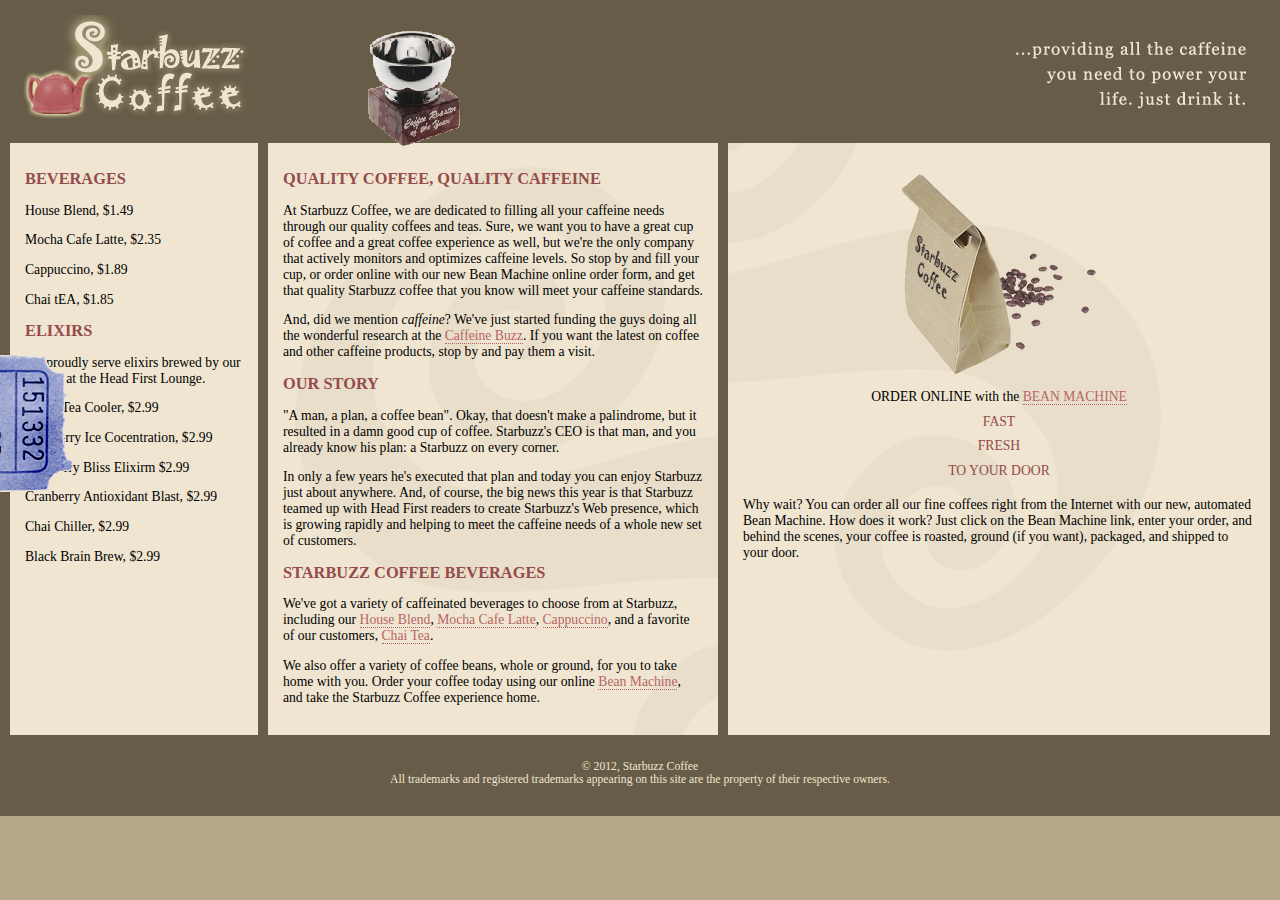
<file: starbuzz/index.html>
<!DOCTYPE html>
<html>
  <head>
    <meta charset="utf-8">
    <title>Starbuzz Coffee</title>
    <link rel="stylesheet" type="text/css" href="starbuzz.css">
  </head> 

  <body>
    <div id="allcontent">
    <header>
      <img id="headerLogo"
           src="images/headerLogo.png" alt="Starbuzz Coffee logo image">
           <div class="award">
               <img src="images/award.gif"
                  alt="Roaster of the Year award">
           </div>
      <img id="headerSlogan"
           src="images/headerSlogan.png"
           alt="Providing all the caffeine you need to power your life.">
    </header>
    <div id="tableContainer">
      <div id="tableRow">
          <section class="drinks">
              <h1>BEVERAGES</h1>
                <P>House Blend, $1.49</P>
                <p>Mocha Cafe Latte, $2.35</p>
                <p>Cappuccino, $1.89</p>
                <p>Chai tEA, $1.85</p>
              <h1>ELIXIRS</h1>
              <p>
                We proudly serve elixirs brewed by our friends
                at the Head First Lounge.
              </p>
              <p>Green Tea Cooler, $2.99</p>
              <p>Raspberry Ice Cocentration, $2.99</p>
              <p>Blueberry Bliss Elixirm $2.99</p>
              <p>Cranberry Antioxidant Blast, $2.99</p>
              <p>Chai Chiller, $2.99</p>
              <p>Black Brain Brew, $2.99</p>
            </section>
    <section class="main">
      <h1>QUALITY COFFEE, QUALITY CAFFEINE</h1>
      <p>
        At Starbuzz Coffee, we are dedicated to filling all your  caffeine needs through our 
        quality coffees and teas. Sure, we want you to have a great cup of coffee and a great 
        coffee experience as well, but we're the only company that actively monitors and 
        optimizes caffeine levels. So stop by and fill your cup, or order online with our new Bean 
        Machine online order form, and get that quality Starbuzz coffee that you know will meet 
        your caffeine standards.
      </p>
      <p>
        And, did we mention <em>caffeine</em>? We've just started funding the guys doing all 
        the wonderful research at the <a href="http://buzz.wickedlysmart.com"
        title="Read all about caffeine on the Buzz">Caffeine Buzz</a>.
        If you want the latest on coffee and other caffeine products, 
        stop by and pay them a visit.
      </p>
      <h1>OUR STORY</h1>
      <p>
        "A man, a plan, a coffee bean". Okay, that doesn't make a palindrome, but it resulted
        in a damn good cup of coffee.  Starbuzz's CEO is that man, and you already know his 
        plan: a Starbuzz on every corner.
      </p> 
      <p>In only a few years he's executed that plan and today 
        you can enjoy Starbuzz just about anywhere.  And, of course, the big news this year 
        is that Starbuzz teamed up with Head First readers to create Starbuzz's Web presence,  
        which is growing rapidly and helping to meet the caffeine needs of a whole new set of 
        customers.  
      </p>
      <h1>STARBUZZ COFFEE BEVERAGES</h1>
      <p>
        We've got a variety of caffeinated beverages to choose
        from at Starbuzz, including our 
        <a href="beverages.html#house" title="House Blend">House Blend</a>,
        <a href="beverages.html#mocha" title="Mocha Cafe Latte">Mocha Cafe Latte</a>, 
        <a href="beverages.html#cappuccino" title="Cappuccino">Cappuccino</a>,
        and a favorite of our customers, 
        <a href="beverages.html#chai" title="Chai Tea">Chai Tea</a>.
      </p>
      <p>
        We also offer a variety of coffee beans, whole or ground, for you to
        take home with you.  Order your coffee today using our online
        <a href="form.html">Bean Machine</a>, and take
        the Starbuzz Coffee experience home.
      </p>
    </section>

    <aside>
      <p class="beanheading">
        <img src="images/bag.gif" alt="Bean Machine bag">
        <br>
        ORDER ONLINE
        with the 
        <a href="form.html">BEAN MACHINE</a>
        <br>
        <span class="slogan">
            FAST <br>
            FRESH <br>
            TO YOUR DOOR <br>
        </span>
      </p>
      <p>
        Why wait?  You can order all our fine coffees right from the Internet with our new, 
        automated Bean Machine.  How does it work?  Just click on the Bean Machine link, 
        enter your order, and behind the scenes, your coffee is roasted, ground 
        (if you want), packaged, and shipped to your door.
      </p>
    </aside>
    </div>
    </div>

    <footer>
      <div class="coupon">
        <a href="freecoff.html" title="Click here to get your free coffee">
          <img src="images/ticket.gif" alt="Starbuzz coupon ticket">
        </a>
      </div>
      &copy; 2012, Starbuzz Coffee
      <br>
      All trademarks and registered trademarks appearing on 
      this site are the property of their respective owners.
    </footer>
    </div>
  </body>
</html>
</file>
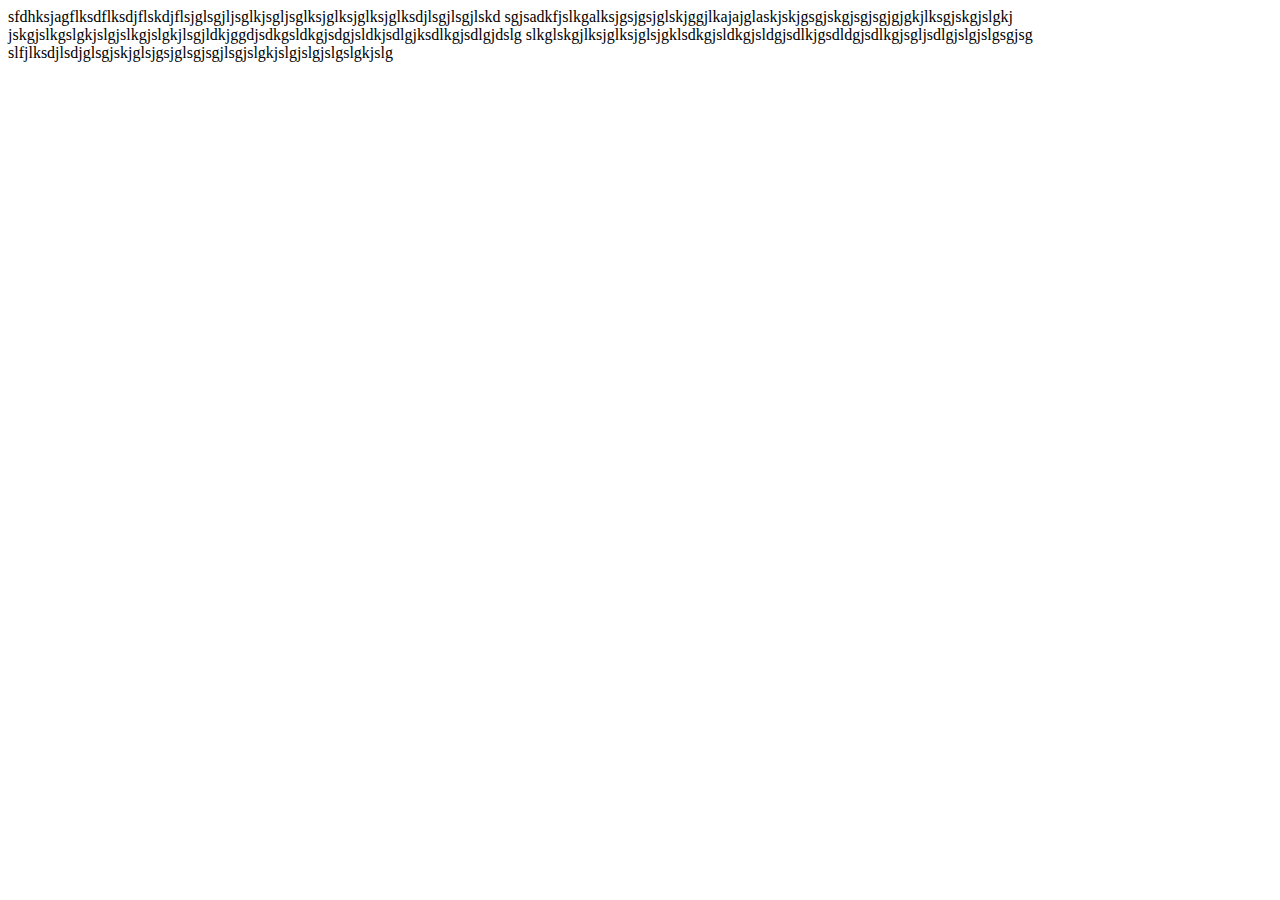
<file: hemoxing.html>
<!DOCTYPE html>
<html>
<head>
  <meta charset="UTF-8">
  <meta name="viewport" content="width=device-width, initial-scale=1.0">
  <meta http-equiv="X-UA-Compatible" content="ie=edge">
  <title>Document</title>
  <link type="text/css" rel="stylesheet" href="hemoxing.css">
</head>
<body>
  <p>
    sfdhksjagflksdflksdjflskdjflsjglsgjljsglkjsgljsglksjglksjglksjglksdjlsgjlsgjlskd
    sgjsadkfjslkgalksjgsjgsjglskjggjlkajajglaskjskjgsgjskgjsgjsgjgjgkjlksgjskgjslgkj
    jskgjslkgslgkjslgjslkgjslgkjlsgjldkjggdjsdkgsldkgjsdgjsldkjsdlgjksdlkgjsdlgjdslg
    slkglskgjlksjglksjglsjgklsdkgjsldkgjsldgjsdlkjgsdldgjsdlkgjsgljsdlgjslgjslgsgjsg
    slfjlksdjlsdjglsgjskjglsjgsjglsgjsgjlsgjslgkjslgjslgjslgslgkjslg
  </p>
</body>
</html>
</file>
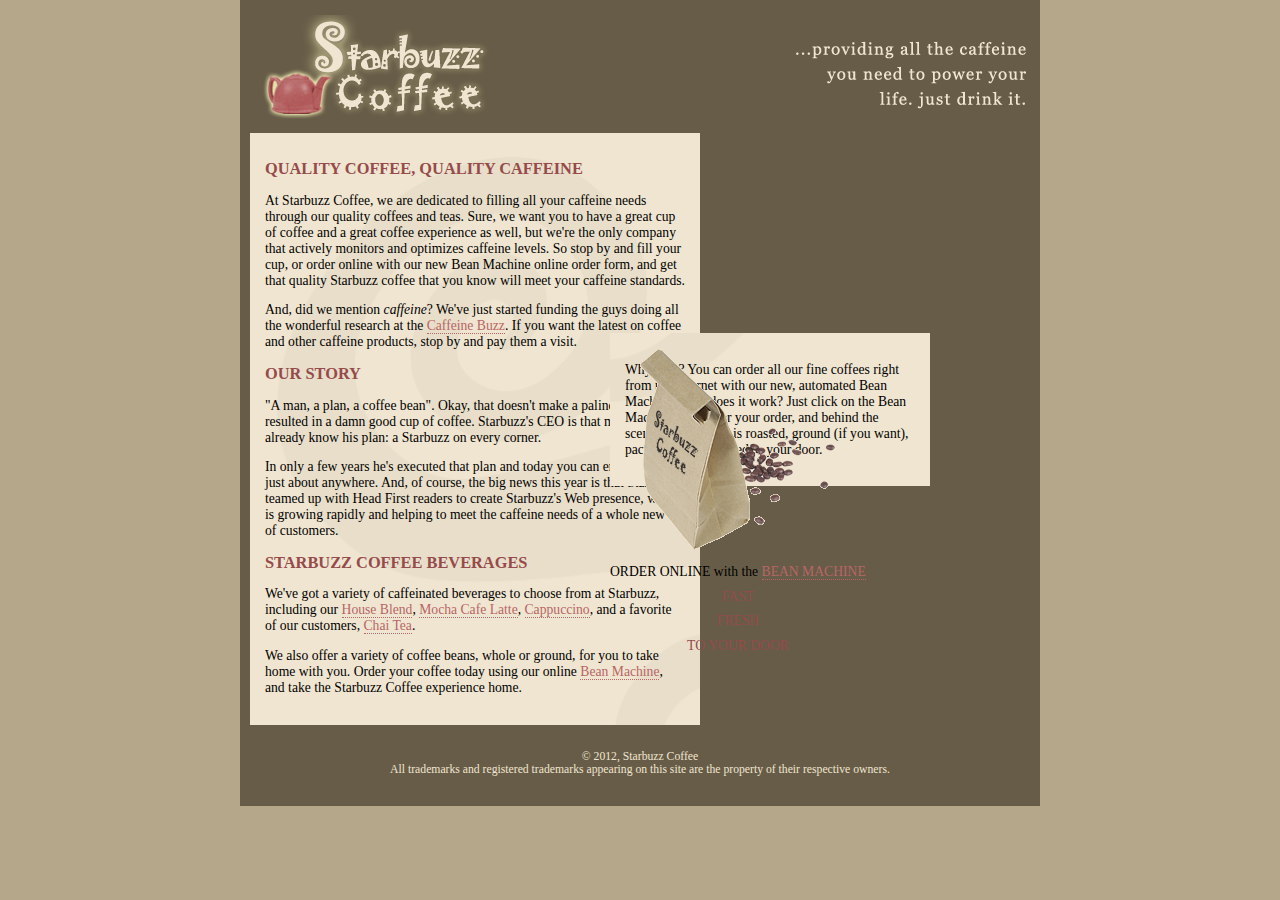
<file: starbuzz/index2.html>
<!DOCTYPE html>
<html>
  <head>
    <meta charset="utf-8">
    <title>Starbuzz Coffee</title>
    <link rel="stylesheet" type="text/css" href="starbuzz2.css">
  </head> 

  <body>
    <div id="allcontent">
    <div id="header">
      <img src="images/header.gif" alt="Starbuzz Coffee header image">
    </div>

    <div id="main">
      <h1>QUALITY COFFEE, QUALITY CAFFEINE</h1>
      <p>
        At Starbuzz Coffee, we are dedicated to filling all your  caffeine needs through our 
        quality coffees and teas. Sure, we want you to have a great cup of coffee and a great 
        coffee experience as well, but we're the only company that actively monitors and 
        optimizes caffeine levels. So stop by and fill your cup, or order online with our new Bean 
        Machine online order form, and get that quality Starbuzz coffee that you know will meet 
        your caffeine standards.
      </p>
      <p>
        And, did we mention <em>caffeine</em>? We've just started funding the guys doing all 
        the wonderful research at the <a href="http://buzz.wickedlysmart.com"
        title="Read all about caffeine on the Buzz">Caffeine Buzz</a>.
        If you want the latest on coffee and other caffeine products, 
        stop by and pay them a visit.
      </p>
      <h1>OUR STORY</h1>
      <p>
        "A man, a plan, a coffee bean". Okay, that doesn't make a palindrome, but it resulted
        in a damn good cup of coffee.  Starbuzz's CEO is that man, and you already know his 
        plan: a Starbuzz on every corner.
      </p> 
      <p>In only a few years he's executed that plan and today 
        you can enjoy Starbuzz just about anywhere.  And, of course, the big news this year 
        is that Starbuzz teamed up with Head First readers to create Starbuzz's Web presence,  
        which is growing rapidly and helping to meet the caffeine needs of a whole new set of 
        customers.  
      </p>
      <h1>STARBUZZ COFFEE BEVERAGES</h1>
      <p>
        We've got a variety of caffeinated beverages to choose
        from at Starbuzz, including our 
        <a href="beverages.html#house" title="House Blend">House Blend</a>,
        <a href="beverages.html#mocha" title="Mocha Cafe Latte">Mocha Cafe Latte</a>, 
        <a href="beverages.html#cappuccino" title="Cappuccino">Cappuccino</a>,
        and a favorite of our customers, 
        <a href="beverages.html#chai" title="Chai Tea">Chai Tea</a>.
      </p>
      <p>
        We also offer a variety of coffee beans, whole or ground, for you to
        take home with you.  Order your coffee today using our online
        <a href="form.html">Bean Machine</a>, and take
        the Starbuzz Coffee experience home.
      </p>
    </div>

    <div id="sidebar">
      <p class="beanheading">
        <img src="images/bag.gif" alt="Bean Machine bag">
        <br>
        ORDER ONLINE
        with the 
        <a href="form.html">BEAN MACHINE</a>
        <br>
        <span class="slogan">
            FAST <br>
            FRESH <br>
            TO YOUR DOOR <br>
        </span>
      </p>
      <p>
        Why wait?  You can order all our fine coffees right from the Internet with our new, 
        automated Bean Machine.  How does it work?  Just click on the Bean Machine link, 
        enter your order, and behind the scenes, your coffee is roasted, ground 
        (if you want), packaged, and shipped to your door.
      </p>
    </div>

    <div id="footer">
      &copy; 2012, Starbuzz Coffee
      <br>
      All trademarks and registered trademarks appearing on 
      this site are the property of their respective owners.
    </div>
    </div>
  </body>
</html>
</file>
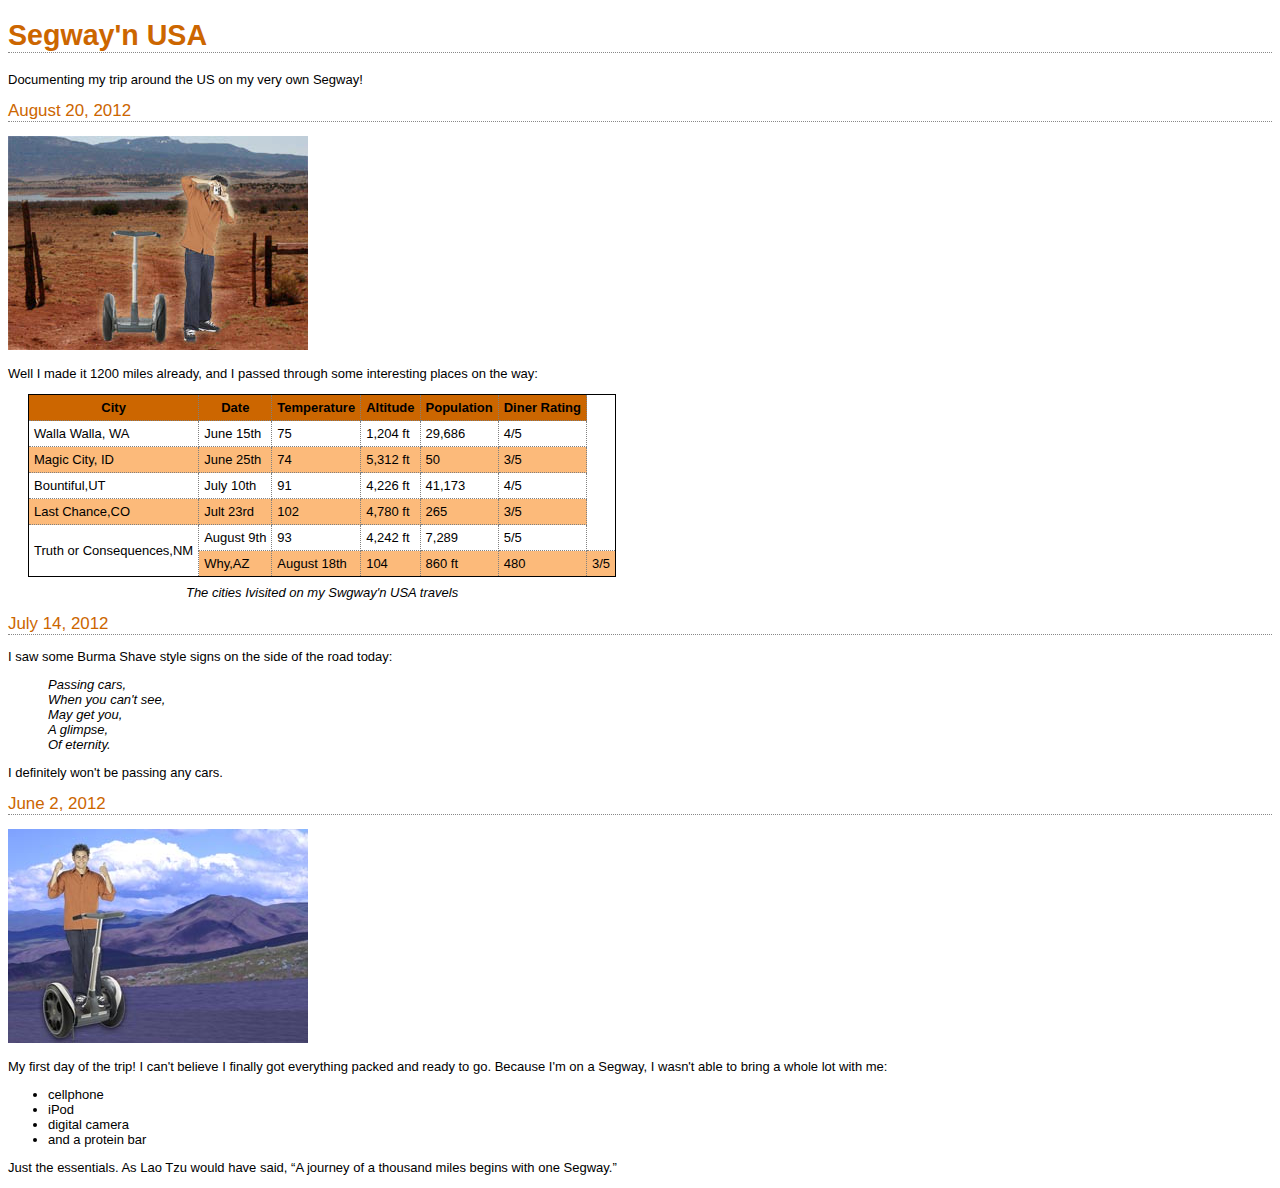
<file: form/journal/journal.html>
<!DOCTYPE html>
<html>
  <head>
    <meta charset="utf-8">
    <title>My Trip Around the USA on a Segway</title>
    <link type="text/css" rel="stylesheet" href="journal.css">
  </head>
  <body>

    <h1>Segway'n USA</h1>
    <p>
      Documenting my trip around the US on my very own Segway!
    </p>

    <h2>August 20, 2012</h2>
    <p><img src="images/segway2.jpg" alt="Me any my Segway in New Mexico"></p>
    <p>
      Well I made it 1200 miles already, and I passed
      through some interesting places on the way: 
    </p>
    <table>
        <caption>
          The cities Ivisited on my
          Swgway'n USA travels
        </caption>
        <tr>
          <th>City</th>
          <th>Date</th>
          <th>Temperature</th>
          <th>Altitude</th>
          <th>Population</th>
          <th>Diner Rating</th>
        </tr>
        <tr>
          <td>Walla Walla, WA</td>
          <td>June 15th</td>
          <td>75</td>
          <td>1,204 ft</td>
          <td>29,686</td>
          <td>4/5</td>
        </tr>
        <tr class="cellcolor">
          <td>Magic City, ID</td>
          <td>June 25th</td>
          <td>74</td>
          <td>5,312 ft</td>
          <td>50</td>
          <td>3/5</td>
        </tr>
        <tr>
          <td>Bountiful,UT</td>
          <td>July 10th</td>
          <td>91</td>
          <td>4,226 ft</td>
          <td>41,173</td>
          <td>4/5</td>
        </tr>
        <tr class="cellcolor">
            <td>Last Chance,CO</COlg></td>
            <td>Jult 23rd</td>
            <td>102</td>
            <td>4,780 ft</td>
            <td>265</td>
            <td>3/5</td>
          </tr>
          <tr>
            <td rowspan="2">Truth or Consequences,NM</td>
            <td>August 9th</td>
            <td>93</td>
            <td>4,242 ft</td>
            <td>7,289</td>
            <td>5/5</td>
            </tr>
          <tr class="cellcolor">
            <td>Why,AZ</td>
            <td>August 18th</td>
            <td>104</td>
            <td>860 ft</td>
            <td>480</td>
            <td>3/5</td>
          </tr>
      </table>
    <h2>July 14, 2012</h2>
    <p>
      I saw some Burma Shave style signs on the side of the
      road today:
    </p>
    <blockquote>
      <p>
      Passing cars, <br>
      When you can't see, <br>
      May get you, <br>
      A glimpse, <br>
      Of eternity. <br>
      </p>
    </blockquote>
    <p>
      I definitely won't be passing any cars.
    </p>

    <h2>June 2, 2012</h2>
    <p><img src="images/segway1.jpg" alt="The first day of the trip"></p>
    <p>
      My first day of the trip!  I can't believe I finally got
      everything packed and ready to go.  Because I'm on a Segway,
      I wasn't able to bring a whole lot with me:
    </p>
    <ul>
      <li>cellphone</li> 
      <li>iPod</li>
      <li>digital camera</li>
      <li>and a protein bar</li>
    </ul>
    <p>
       Just the essentials.  As
      Lao Tzu would have said, <q>A journey of a 
      thousand miles begins with one Segway.</q>
    </p>
<!--
	<p>
	  To do list:
	</p>
	<ul>
	  <li>Charge Segway</li>
	  <li>Pack for trip
		<ul>
		<li>cellphone</li>
		<li>iPod</li>
		<li>digital camera</li>
		<li>a protein bar</li>
		</ul>
	  </li>
	</ul>
-->
  </body>
</html>
</file>
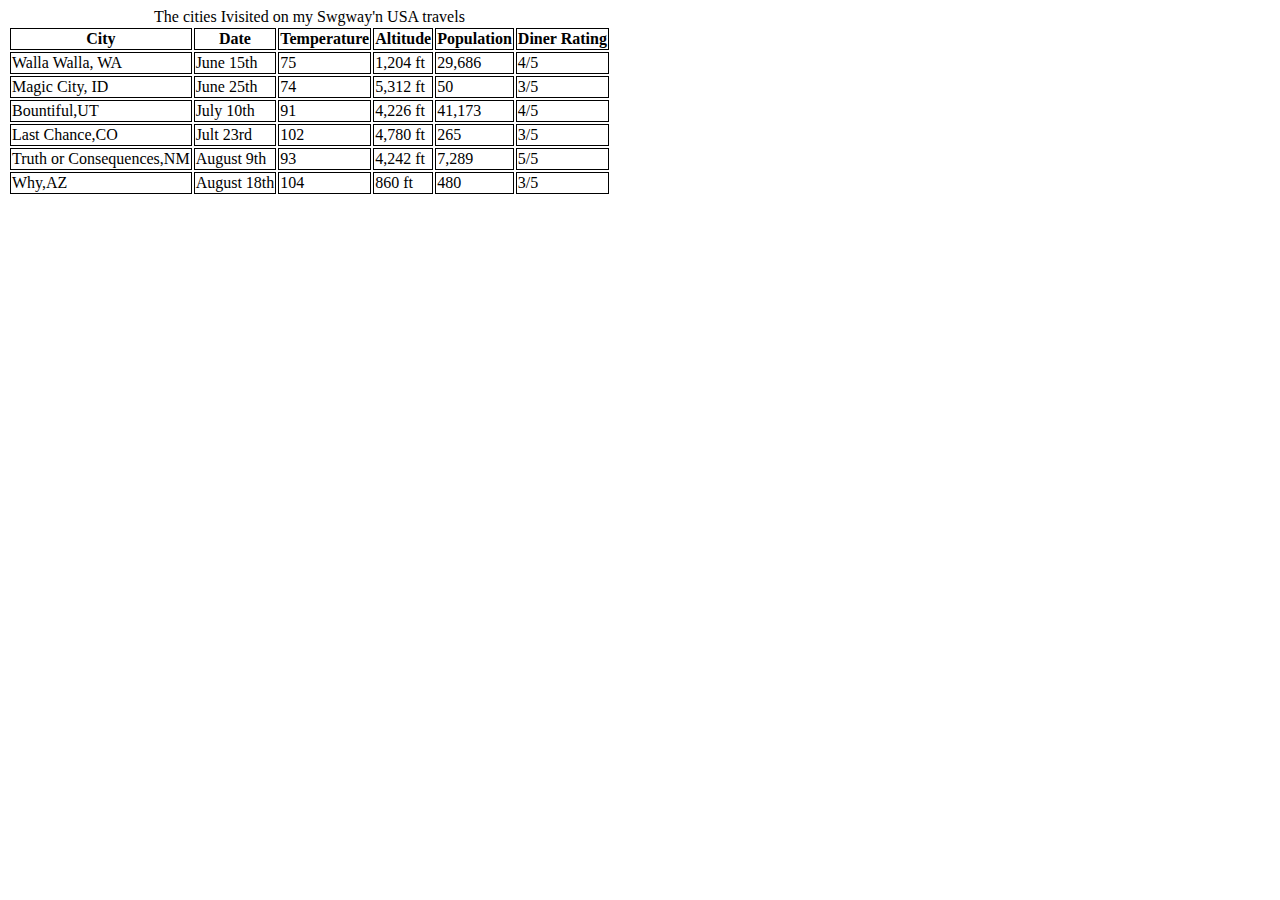
<file: form/journal/table.html>
<!DOCTYPE html>
<html>
  <head>
    <meta charset="utf-8">
    <style type="text/css">
      td, th { border: 1px solid black; }
    </style>
    <title>Testing Tony's Travels</title>
  </head>
  <body>
    <table>
      <caption>
        The cities Ivisited on my
        Swgway'n USA travels
      </caption>
      <tr>
        <th>City</th>
        <th>Date</th>
        <th>Temperature</th>
        <th>Altitude</th>
        <th>Population</th>
        <th>Diner Rating</th>
      </tr>
      <tr>
        <td>Walla Walla, WA</td>
        <td>June 15th</td>
        <td>75</td>
        <td>1,204 ft</td>
        <td>29,686</td>
        <td>4/5</td>
      </tr>
      <tr>
        <td>Magic City, ID</td>
        <td>June 25th</td>
        <td>74</td>
        <td>5,312 ft</td>
        <td>50</td>
        <td>3/5</td>
      </tr>
      <tr>
        <td>Bountiful,UT</td>
        <td>July 10th</td>
        <td>91</td>
        <td>4,226 ft</td>
        <td>41,173</td>
        <td>4/5</td>
      </tr>
      <tr>
          <td>Last Chance,CO</COlg></td>
          <td>Jult 23rd</td>
          <td>102</td>
          <td>4,780 ft</td>
          <td>265</td>
          <td>3/5</td>
        </tr>
        <tr>
          <td>Truth or Consequences,NM</td>
          <td>August 9th</td>
          <td>93</td>
          <td>4,242 ft</td>
          <td>7,289</td>
          <td>5/5</td>
          </tr>
        <tr>
          <td>Why,AZ</td>
          <td>August 18th</td>
          <td>104</td>
          <td>860 ft</td>
          <td>480</td>
          <td>3/5</td>
        </tr>
    </table>
  </body>
</html>
</file>
<file: starbuzz/starbuzz.css>
body { 
  background-color: #b5a789;
  font-family:      Georgia, "Times New Roman", Times, serif;
  font-size:        small;
  margin:           0px;
}

 header {
  background-color: #675c47;
  margin:           10px 10px 10px 10px;
  height:           108px;
  background:       #675c47
}

 .main {
  display: table-cell;
  background:       #efe5d0 url(images/background.gif) top left;
  font-size:        105%;
  padding:          15px;
  width:            420px;
  vertical-align:   top;
}

 aside {
  display: table-cell;
  background:       #efe5d0 url(images/background.gif) bottom right;
  font-size:        105%;
  padding:          15px;
  vertical-align:   top;
}

 footer {
  background-color: #675c47;
  color:            #efe5d0;
  text-align:       center;
  padding:          15px;
  margin:           0px 10px 10px 10px;
  font-size:        90%;
  clear:            left;
}

h1 {
  font-size:        120%;
  color:            #954b4b;
}

.slogan { color: #954b4b; }

.beanheading {
  text-align:       center;
  line-height:      1.8em;
}

a:link {
  color:            #b76666;
  text-decoration:  none;
  border-bottom:    thin dotted #b76666;
}
a:visited {
  color:            #675c47;
  text-decoration:  none;
  border-bottom:    thin dotted #675c47;
}
#allcontent {
    /* width:              1024px; */
    padding-top:        5px;
    padding-bottom:     5px;
    background-color:   #675c47;
    margin-left:        auto;
    margin-right:       auto;
}
div#tableContainer {
      display:          table;
      border-spacing:   10px;
}
div#tableRow {
      display: table-row;
}
.drinks {
        display: table-cell;
        background-color: #efe5d0;
        width: 20%;
        padding: 15px;
        vertical-align: top;
        font-size:        105%;
}
 header img#headerSlogan {
        float: right;
 }
 .award {
        position :absolute;
        top:      30px;
        left:     365px;
 }
 .coupon {
        position: fixed;
        top:      350px;
        left:     -200px;
 }
 .coupon a, img {
        border:   none;
 }
 .coupon :hover {
        position: fixed;
        top:      350px;
        animation:1s cartoon linear;
        animation-fill-mode: forwards;
 }
 @keyframes cartoon {
        from{left: -200px;}
        10%{left: -180px;}
        20%{left: -160px;}
        30%{left: -140px;}
        50%{left: -120px;}
        to{left: -20px;}
 }
</file>
<file: hemoxing.css>
p{
  padding-top: 0px;
  padding-bottom: 0px;
  padding-left: 0px;
  padding-right: 0px;
  margin-top: 0px;
  margin-bottom: 0px;
  margin-left: 0px;
  margin-right: 0px;
}
</file>
<file: starbuzz/starbuzz2.css>
body { 
  background-color: #b5a789;
  font-family:      Georgia, "Times New Roman", Times, serif;
  font-size:        small;
  margin:           0px;
}

#header {
  background-color: #675c47;
  margin:           10px;
  height:           108px;
}

#main {
  background:       #efe5d0 url(images/background.gif) top left;
  font-size:        105%;
  padding:          15px;
  width:            420px;
  margin:           0px 10px 10px 10px;
  float:            left;
}

#sidebar {
  background:       #efe5d0 url(images/background.gif) bottom right;
  font-size:        105%;
  padding:          15px;
  margin:           0px 10px 10px 470px;
  position:         relative;
  top:              200px;
  right:            100px;
}

#footer {
  background-color: #675c47;
  color:            #efe5d0;
  text-align:       center;
  padding:          15px;
  margin:           10px;
  font-size:        90%;
  clear:            left;
}

h1 {
  font-size:        120%;
  color:            #954b4b;
}

.slogan { color: #954b4b; }

.beanheading {
  text-align:       center;
  line-height:      1.8em;
  position:         absolute;
  top:              0px;
  left:             0px;
}

a:link {
  color:            #b76666;
  text-decoration:  none;
  border-bottom:    thin dotted #b76666;
}
a:visited {
  color:            #675c47;
  text-decoration:  none;
  border-bottom:    thin dotted #675c47;
}
#allcontent {
    width:              800px;
    padding-top:        5px;
    padding-bottom:     5px;
    background-color:   #675c47;
    margin-left:        auto;
    margin-right:       auto;
}
</file>
<file: form/journal/journal.css>
@font-face {
	font-family: "Emblema One";
	src: url("http://wickedlysmart.com/hfhtmlcss/chapter8/journal/EmblemaOne-Regular.woff"), 
	     url("http://wickedlysmart.com/hfhtmlcss/chapter8/journal/EmblemaOne-Regular.ttf"); 
}
body {
  font-family:     Verdana, Geneva, Arial, sans-serif;
  font-size:       small;
}
h1, h2 {
  color:           #cc6600;
  border-bottom:   thin dotted #888888;
}
h1 {
  font-family:     "Emblema One", sans-serif;
  font-size:       220%;
}
h2 {
  font-size:       130%;
  font-weight:     normal;
}
blockquote {
  font-style:      italic;
}
table {
  margin-left: 20px;
  margin-right: 20px;
  border: thin solid black;
  caption-side: bottom;
  border-collapse: collapse;
}
td,th {
  border: thin dotted gray;
  padding: 5px;
}
caption {
  font-style: italic;
  padding-top: 8px;
}
th {
  background-color: #cc6600;
}
.cellcolor {
  background-color: #fcba7a;
}
</file>
